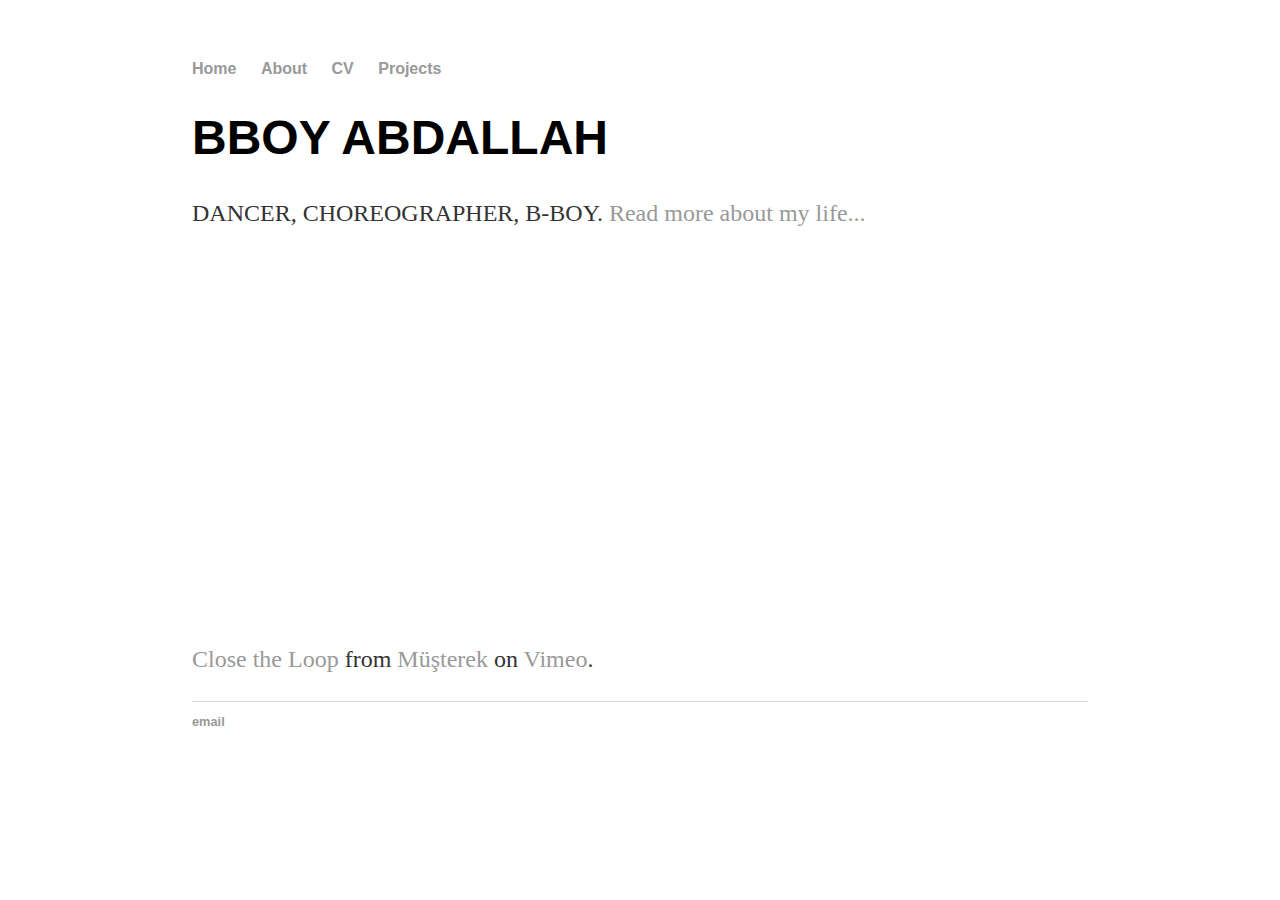
<file: index.html>
<!DOCTYPE html>
<html>
	<head>
		<title>BBOY Abdallah</title>
		<!-- link to main stylesheet -->
		<link rel="stylesheet" type="text/css" href="/css/main.css">
	</head>
	<body>
		<nav>
    		<ul>
        		<li><a href="/">Home</a></li>
	        	<li><a href="/about">About</a></li>
        		<li><a href="/cv">CV</a></li>
        		<li><a href="/Projects">Projects</a></li>
    		</ul>
		</nav>
		<div class="container">
    		<div class="blurb">
        		<h1>BBOY ABDALLAH</h1>
				<p> DANCER, CHOREOGRAPHER, B-BOY. <a href="/about">Read more about my life...</a></p>
				
<iframe src="https://player.vimeo.com/video/167412592" width="640" height="360" frameborder="0" webkitallowfullscreen mozallowfullscreen allowfullscreen></iframe>
<p><a href="https://vimeo.com/167412592">Close the Loop</a> from <a href="https://vimeo.com/mstrk">M&uuml;şterek</a> on <a href="https://vimeo.com">Vimeo</a>.</p>

    		</div><!-- /.blurb -->
		</div><!-- /.container -->
		<footer>
    		<ul>
        		<li><a href="mailto:BBOYABDALLAH9@GMAIL.COM">email</a></li>
			</ul>
		</footer>
	</body>
</html>
</file>
<file: css/main.css>
body {
    margin: 60px auto;
    width: 70%;
}
nav ul, footer ul {
    font-family:'Helvetica', 'Arial', 'Sans-Serif';
    padding: 0px;
    list-style: none;
    font-weight: bold;
}
nav ul li, footer ul li {
    display: inline;
    margin-right: 20px;
}
a {
    text-decoration: none;
    color: #999;
}
a:hover {
    text-decoration: underline;
}
h1 {
    font-size: 3em;
    font-family:'Helvetica', 'Arial', 'Sans-Serif';
}
p {
    font-size: 1.5em;
    line-height: 1.4em;
    color: #333;
}
footer {
    border-top: 1px solid #d5d5d5;
    font-size: .8em;
}

ul.posts { 
    margin: 20px auto 40px; 
    font-size: 1.5em;
}

ul.posts li {
    list-style: none;
}

.video-container {
  width: 90%;
  /* Centering */
  position: absolute;
  top: 50%;
  left: 50%;
  transform: translate(-50%, -50%);
  -webkit-transform: translate(-50%, -50%);
}
</file>
